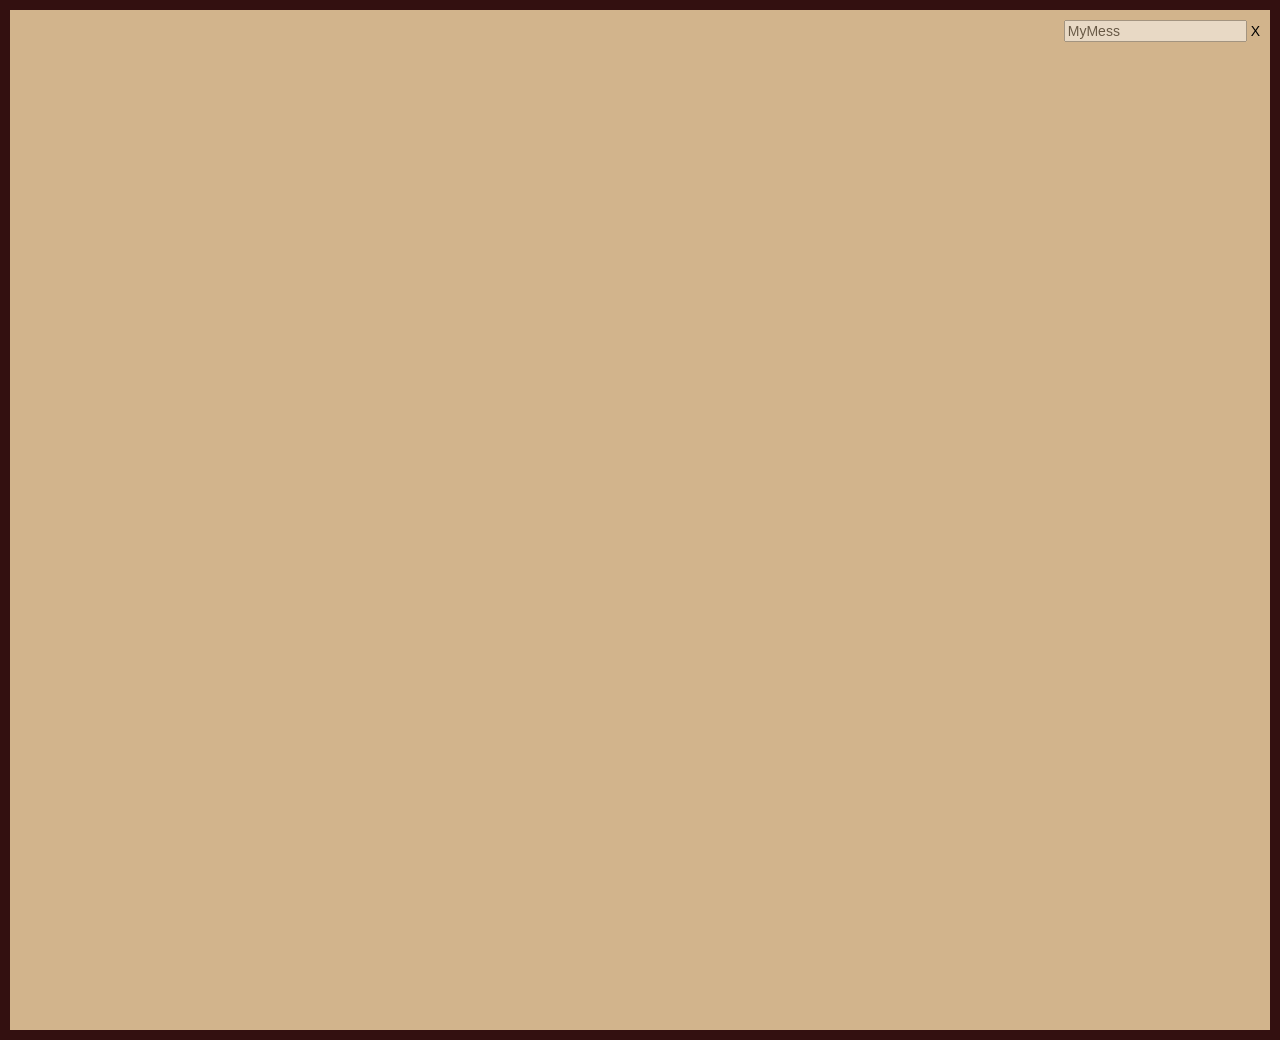
<file: public/index.html>
<!DOCTYPE html>
<html>
	<head>
		<meta charset="utf-8">
        <meta http-equiv="X-UA-Compatible" content="IE=edge,chrome=1">
		<title>Messy Desk</title>
		<meta name="viewport" content="width=device-width">
        <link rel="stylesheet" href="css/normalize.css" type="text/css">
		<link rel="stylesheet" href="css/style.css" type="text/css"  />
		<script id='desk' data-template-name='desk' type="text/x-handlebars">
            <span class='desk-admin'>
                {{view MessyDesk.NameField name="NameField" id="NameField" valueBinding="MessyDesk.DeskController.name"}}
                <span class='delete' {{action "deleteDesk"}}>X</span>
            </span>
		</script>
        <script id='deskItem' data-template-name='deskItem' type="text/x-handlebars"></script>
	</head>
	<body>
		<div id='container'></div>
		<script type="text/javascript" src="scripts/lib/jquery-1.8.2.min.js"></script>
		<script type="text/javascript" src="scripts/lib/handlebars-1.0.0.beta.6.js"></script>
		<script type="text/javascript" src="scripts/lib/ember.js"></script>
		<script type="text/javascript" src="scripts/messydesk.js"></script>
	</body>
</html>
</file>
<file: public/css/style.css>
body {
  font: 14px "Lucida Grande", Helvetica, Arial, sans-serif;
    background-color: #331010;
}

a {
  color: #00B7FF;
}

#container{
	background-color: tan;
	height: 1000px;
    margin: 10px;
    padding: 10px;
}

.desk-admin {
	float: right;
}

input {
    opacity: .5;
}

.delete {
    cursor: pointer;
}

.ghost {
    background-color: white;
    opacity: .3;
    position: absolute;
}

.desk-item {
    background-color: white;
    position: absolute;
    border: 2px solid #000000;
}

.selected {
    border-style: dotted;
}
</file>
